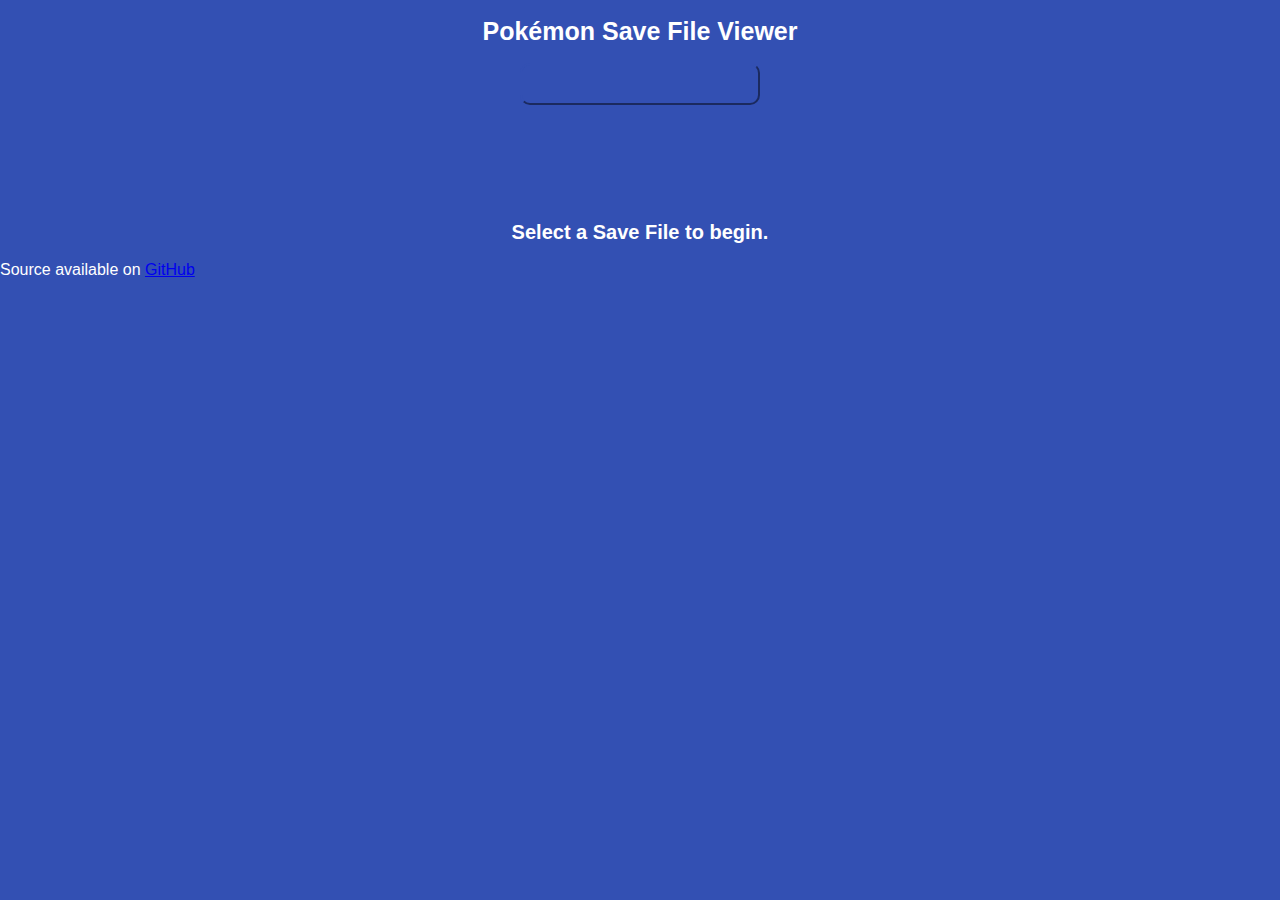
<file: index.html>
<!DOCTYPE html>
<html>
<head>
	<title>HTML5 Pok&#233;mon Save File Viewer</title>
	<link href='http://fonts.googleapis.com/css?family=VT323' rel='stylesheet' type='text/css'>
	<link type="text/css" href="css/main.css" media="all" rel="stylesheet">
</head>
<body>

<h1>Pok&#233;mon Save File Viewer</h1>
<div id="container">
	<div id="inputSection">
		<div id='inputLabel' class="btn">Select Save File</div>
		<!--<div id='saveButton' class="btn">Save Out File</div>-->
		<input type='file' id='fileInput' name='savefile' style='display: none'/>
	</div>
	<div id="outputSection">
		<h2>Select a Save File to begin.</h2>
	</div>
</div>
<div id="footer">
	Source available on <a href="https://github.com/LyndonArmitage/HTML5PokemonSaveReader" target="_blank">GitHub</a>
</div>

<script
			  src="https://code.jquery.com/jquery-2.0.2.min.js"
			  integrity="sha256-TZWGoHXwgqBP1AF4SZxHIBKzUdtMGk0hCQegiR99itk="
			  crossorigin="anonymous"></script>
<script type="text/javascript" src="js/sav_parser.js"></script>
<script type="text/javascript" src="js/background.js"></script>
<script type="text/javascript" src="js/main.js"></script>
</body>
</html>
</file>
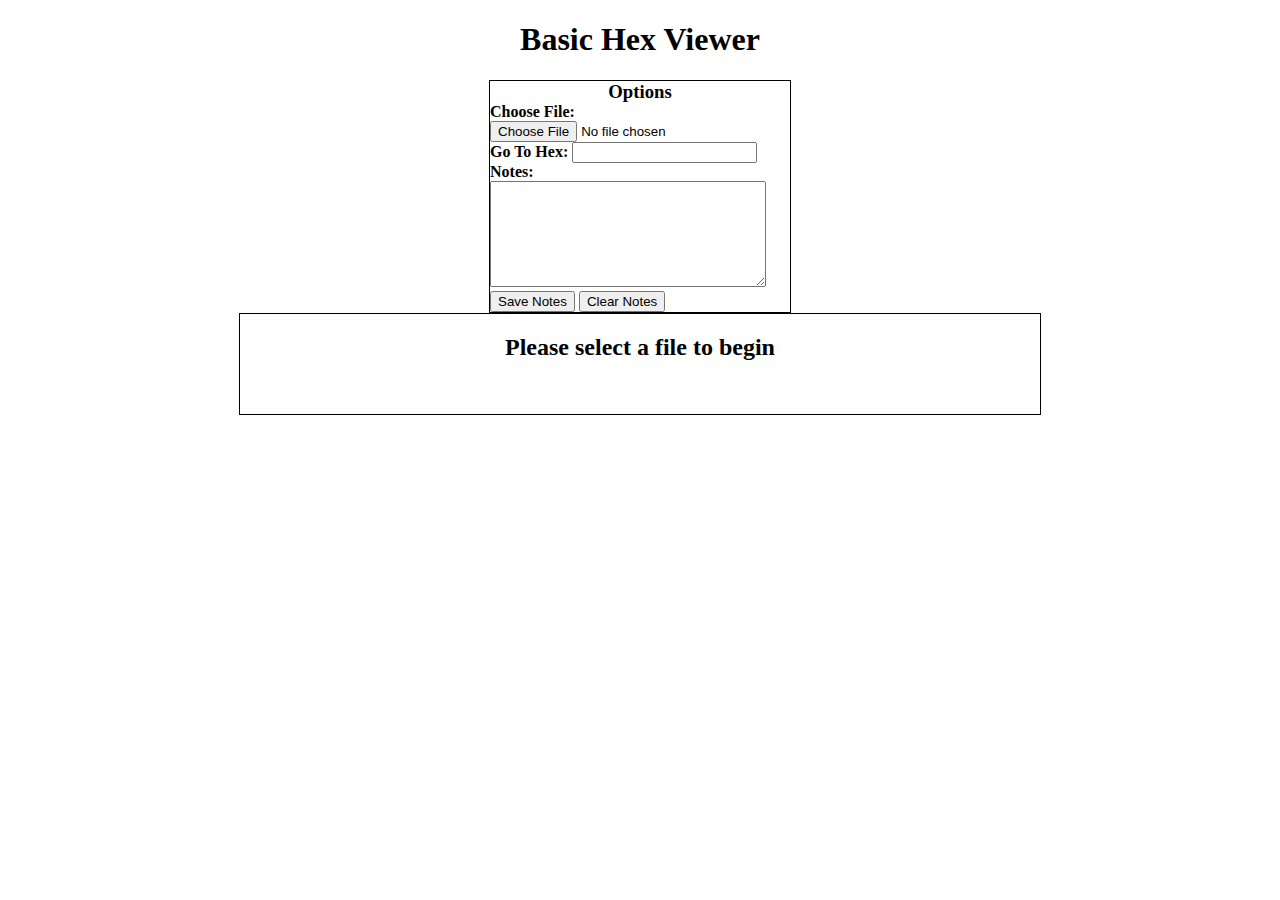
<file: utlities/hexViewer.html>
<!DOCTYPE html>
<html>
<head>
	<title>File Hex Viewer</title>
	<link type="text/css" rel="stylesheet" href="css/hex.css">
</head>
<body>

<h1>Basic Hex Viewer</h1>

<div id="inputSection">
	<h3>Options</h3>
	<label> Choose File: <input type='file' id='fileInput' name='savefile'/></label><br />
	<label>Go To Hex: <input type="text" id='gotoBox' name='gotoBox' /></label><span id='gotoResult'></span><br />
	<div id="notesSection">
		<div class='label'>Notes: </div><textarea id='noteBox' name='noteBox'></textarea>
		<input type="button" name="saveNotes" id="saveNotes" value="Save Notes" />
		<input type="button" name="clearNotes" id="clearNotes" value="Clear Notes" /><br />
		<div id='debugData'></div>
	</div>
</div>

<div id="container">
	<h2>Please select a file to begin</h2>
</div>

<script type="text/javascript" src="../js/lib/jquery-2.1.4.min.js"></script>
<script type="text/javascript" src="js/hexViewer.js"></script>
</body>
</html>
</file>
<file: css/main.css>
@font-face {
  font-family: 'PressStart2P';
	   url('../fonts/PressStart2P.woff') format('woff'), /* Pretty Modern Browsers */
	   url('../fonts/PressStart2P.ttf')  format('truetype'), /* Safari, Android, iOS */
	   url('../fonts/PressStart2P.svg#svgFontName') format('svg'); /* Legacy iOS */
	   url('../fonts/PressStart2P.woff2') format('woff2'), /* Super Modern Browsers */
}

body {
	font-family: 'PressStart2P', Lucida Console, sans-serif;
	background: #3350B3;
	color: #fff;
	margin: 0;
	-webkit-user-select: none;
	-moz-user-select: none;
	user-select: none;
	cursor: default;
}

.tophotspot {
	position: fixed;
	top: 0;
	left: 0;
	width: 100%;
	height: 1px;
	z-index: 2;
}

.tophotspot:hover + header, header:hover {
    visibility: visible;
}

header {
	background: rgb(255, 220, 30);
	position: fixed;
	top: 0;
	width: 100% !important;
	height: 60px;
	box-shadow: 0 0 15px 1px black;
	z-index: 4;
}

header:hover {
	box-shadow: 0px 0px 25px 5px #000;
}

.topbar-current {
	width: 298px;
	height: 60px;
	float: left;
}

.topbar-current:hover {
	background: rgba(51, 51, 51, 0.5);
}

.icon {
	width: 45px;
	height: 45px;
	position: absolute;
	top: 7px;
	left: 10px;
}

.navlocal {
	color: #3350B3;
	position: absolute;
	top: 16px;
	margin-left: 65px;
	font-family: segoe ui;
	font-weight: bold;
	font-size: 18px;
}

.tabs-button {
	display: none;
}

#navmenu {
	min-width: 298px;
	max-height: 100%;
	color: #3350B3;
	border-bottom: 1px solid;
	border-right: 1px solid;
	background: rgb(255, 220, 30);
	border-color: rgb(69, 69, 69);
	box-shadow: 0 0 15px 1px #000;
	padding: 10px 0 0 0;
	z-index: 2;
	position: fixed !important;
	top: 60px;
	left: 0;
	display: none;
}

#navmenu:hover {
	box-shadow: 0px 0px 25px 5px #000;
}

#navmenu > tab > ul {
	width: 100%;
	height: 100%;
	overflow: auto;
	padding: 0;
}

#navmenu > tab > ul > a {
	text-decoration: none;
}

#navmenu > tab > ul > a > li {
	box-shadow: inset 0px -3px 0px -2px #3350B3;
	-webkit-user-drag: element;
	width: 100%;
	display: flex;
}

#navmenu > tab > ul > a > li:hover {
	background: rgba(51, 80, 179, 0.5);
}

#navmenu > tab > ul > a > li > div {
	min-width: 64px;
	height: 40px;
	text-align: center;
	display: flex;
}

#navmenu > tab > ul > a > li > div > img {
	margin: auto;
}

#navmenu > tab > ul > a > li > p {
	font-weight: bold;
	color: #3350B3;
	-webkit-font-smoothing: antialiased;
	width: 100%;
	margin: 0;
	padding: 0;
	height: auto;
	float: none;
	align-items: center;
	display: flex;
}

#navmenu h1{font-size:18px}
#navmenu h2{font-size:13px}
#navmenu span{font-size:12px}

body > .scroller {
	top: 60px;
	height: calc(100% - 60px);
}

#inputSection {
	margin: 10px auto;
	width: 240px;
	height: 142px;
}

.btn {
	padding: 10px;
	color: #3350B3;
	border: #3350B3 outset 2px;
	text-align: center;
	border-radius: 10px;
	cursor: pointer;
}

.btn:hover {
	color: #7A8FDA;
	border: 2px outset #7A8FDA;
}

.btn:active {
	color: #A7B5E8;
	border: 2px outset #A7B5E8;
}

.center-btn {
	left: 560px;
	padding: 40px 40px 40px 40px;
	display: inline-block;
}

.left-btn {
}

.upload-divisory {
	border-bottom: 2px outset #3350B3;
	width: 238px;
	display: block;
	margin: 10px 0 10px 0;
}

.dragndrop-text {
	text-align: center;
	color: #1B2A5F;
}

#saveButton {
	background: #3350B3;
}

.outputSection {
	min-height: 162px;
	border: 2px outset #3350B3;
	box-shadow: 0px 0px 0px 1px #fff;
	border-radius: 20px;
	background: rgb(255, 220, 30);
	margin: 86px 10px 40px 10px;
	padding: 10px;
	color: #3350B3;
}

.over-file {
	background: rgba(255, 255, 255, 0.5);
	border: 4px dotted #3350B3;
	box-shadow: none;
}

#error {
	text-align: center;
	color: red;
	font-weight: bold;
}

h1 {
	text-align: center;
	font-size: 25px;
}

h2 {
	text-align: center;
	font-size: 20px;
}

footer {
	text-align: center;
	font-size: 12px;
	background: rgb(255, 220, 30);
	color: #3350B3;
	border: #3350B3 groove 2px;
	box-shadow: 0px 0px 0px 1px #fff;
	padding: 10px;
	box-sizing: border-box;
}

footer a {
	color: #3350B3;
	opacity: 0.5;
}

footer a:hover {
	opacity: 1;
}

.menus {
	position: absolute;
	top: 0;
	width: 100%;
	height: 100%;
	z-index: 4;
	pointer-events: none;
}

.menus > div {
	display: none;
	width: 100%;
	height: 100%;
	position: fixed;
	background: rgb(255, 220, 30);
	color: #3350B3;
	pointer-events: all;
}

.scroller {
	width: 100%;
	height: calc(100% - 102px);
	position: fixed;
	top: 102px;
	overflow-y: overlay;
}

.return {
	float: left;
	font-size: 30px;
	margin: 10px 0 0 10px;
	cursor: pointer;
	-webkit-filter: opacity(0.5);
}

.return:hover {
	-webkit-filter: opacity(1.0);
}

.return:active {
	color: #0A2480;
	-webkit-filter: opacity(1.0);
}

a img {
	margin-left: 10px;
}

ul.tabs.center {
	text-align: center;
}

ul.tabs {
	margin: 10px 0 -1px 0;
	padding: 0;
	width: 100%;
	border-bottom: 1px solid #3350B3;
	float: left;
	font-size: 0;
	margin-bottom: 10px;
}

ul.tabs li {
	font-size: 14px;
	list-style-type: none;
	margin: 0 -2px 0 0;
	padding: 0;
	-webkit-filter: opacity(0.5);
	display: inline-block;
	position: relative;
	top: 0;
	left: 0;
	zoom: 1;
	-webkit-user-drag: element;
}

ul.tabs li.first{margin-left:12px}
ul.tabs li.last{margin-right:12px}

ul.tabs li:hover {
	-webkit-filter: opacity(0.5);
	color: #3350B3;
}

ul.tabs li.current {
    -webkit-filter: opacity(1.0)
}

ul.tabs li a {
	text-decoration: none;
	color: rgba(0, 0, 255, 0.5);
	display: inline-block;
	padding: 9px 15px;
	position: relative;
	top: 0;
	left: 0;
	line-height: 100%;
	border-bottom: 0;
	font-size: 0.9em;
	zoom: 1;
	-webkit-user-drag: none;
}

ul.tabs li a:hover {
	border-bottom: 3px solid #3350B3;
}

ul.tabs li.current a {
	position: relative;
	left: 0;
	-webkit-box-shadow: none;
	-moz-box-shadow: none;
	box-shadow: none;
	color: #3350B3;
	border-bottom: 3px solid #3350B3;
	font-weight: bold;
}

ul.tabs li.current a:hover {
	-webkit-filter: opacity(1.0);
}

.tab-preview {
	visibility: hidden;
	position: absolute; /*-- This need to be relative to each tab, and at same time absolute --*/
}

.tab-preview p {
	font-size: 8px;
}

.tab-preview span {
	font-size: 9px;
}

ul.tabs li.more a {
	cursor: pointer;
	font-size: 24px;
	line-height: 0;
	padding-bottom: 19px;
}

ul.tabs#toptab {
	margin-top: 27px;
	border: none;
	float: none;
}

ul.tabs#toptab h1 {
	display: none;
}

.selectible {
	-webkit-user-select: initial;
	cursor: text;
}

::selection {

	background: #3350B3;
	color: rgb(255, 220, 30);
}


::-moz-selection {

	background: #3350B3;
	color: rgb(255, 220, 30);

}


modern {
	display : none;
}

@media(max-width:480px) {
header {
	height: 48px!important;
}

.topbar-current {
	width: 278px;
	height: 48px;
}

.icon {
	width: 25px;
	height: 25px;
	top: 12px;
	left: 15px;
}

.navlocal {
	top: 11px;
	margin-left: 45px;
	font-size: 18px;
}

.tabs-button {
	color: #3350B3;
	font-size: 28px;
	border-left: 1px solid;
	width: 46px;
	height: 48px;
	line-height: 1.8;
	text-align: center;
	float: right;
	display: initial;
}

.tabs-button:hover {
	background: rgba(51, 51, 51, 0.5);
}

#navmenu {
	top: 48px;
	width: 100%;
	height: 100%;
}

ul.tabs#toptab {
	display: none;
	width: 100%;
	height: 100%;
	background: rgb(255, 220, 30);
	padding: 40px 10px 0px 10px;
	position: fixed;
	top: -27px;
	left: 0;
	color: #3350B3;
}

ul.tabs#toptab h1 {
	display: initial;
	margin-top: -8px;
}

ul.tabs#toptab li {
	border-top: 1px outset #3350B3;
	border-bottom: 1px outset #3350B3;
	border-left: 1px outset #3350B3;
	border-right: 1px outset #3350B3;
	margin-right: 10px;
	margin-bottom: 10px;
}

ul.tabs#toptab li:hover {
	-webkit-filter: opacity(0.8);
}

ul.tabs#toptab li a {
	border-bottom: none!important;
	text-align: center;
	padding-top: 3px;
}

ul.tabs#toptab li.more {
	position: fixed !important;
	left: initial !important;
	right: 0px !important;
	border-top: none;
	border-bottom: none;
	border-left: none;
	border-right: none;
	margin: 0;
	-webkit-user-drag: none;
}

ul.tabs#toptab li.more:hover {
	-webkit-filter: opacity(0.5);
}

ul.tabs#toptab li.more a {
	padding-top: 14px;
	font-size: 40px;
	border-bottom-left-radius: 5px;
}

ul.tabs#toptab li.more a:hover {
	background: #fff;
}

ul.tabs#toptab li.more a:active {
	border-left: 1px solid;
	border-bottom: 1px solid !important;
}

ul.tabs li.current:hover {
	-webkit-filter: opacity(1.0);
}

.tab-preview {
	width: 102px;
	height: 102px;
	border: 1px outset #3350B3;
	margin-bottom: 6px;
	visibility: visible;
	position: initial;
}

body > .scroller {
	top: 49px;
	height: calc(100% - 49px);
}

.return {
	float: none;
}

.scroller {
	height: calc(100% - 142px);
	top: 142px;
}
}
</file>
<file: utlities/css/hex.css>
h1 {
	text-align: center;
}

#container {
	width: 800px;
	min-height: 100px;
	border: #000000 solid 1px;
	margin: 0 auto;
}

#container h2 {
	text-align: center;
}

.hex abbr {
	border-bottom-width: 0;
}


#inputSection {
	border: #000000 solid 1px;
	width : 300px;
	background: #ffffff;
}

@media (min-width: 1450px) {
	#inputSection {
		position: fixed;
		right : 1px;
	}
}

@media (max-width: 1450px) {
	#inputSection {
		margin: 0 auto;
	}
}


#inputSection h3 {
	margin-bottom: 0;
	margin-top: 0;
	text-align: center;
}

#inputSection label, #inputSection .label {
	font-weight: bold;
}

#noteBox {
	width: 90%;
	height: 100px;
}

#gotoResult {
	color: red;
	font-weight: bold;
	margin-left: 10px;
}

#selectedHex {
	background: yellow;
}

#dataTable {
	text-align: center;
	margin: 0 auto;
	border: #000000 solid 1px;
	border-collapse:collapse;
}

#dataTable td {
	border: 1px solid #000000;
}
</file>
